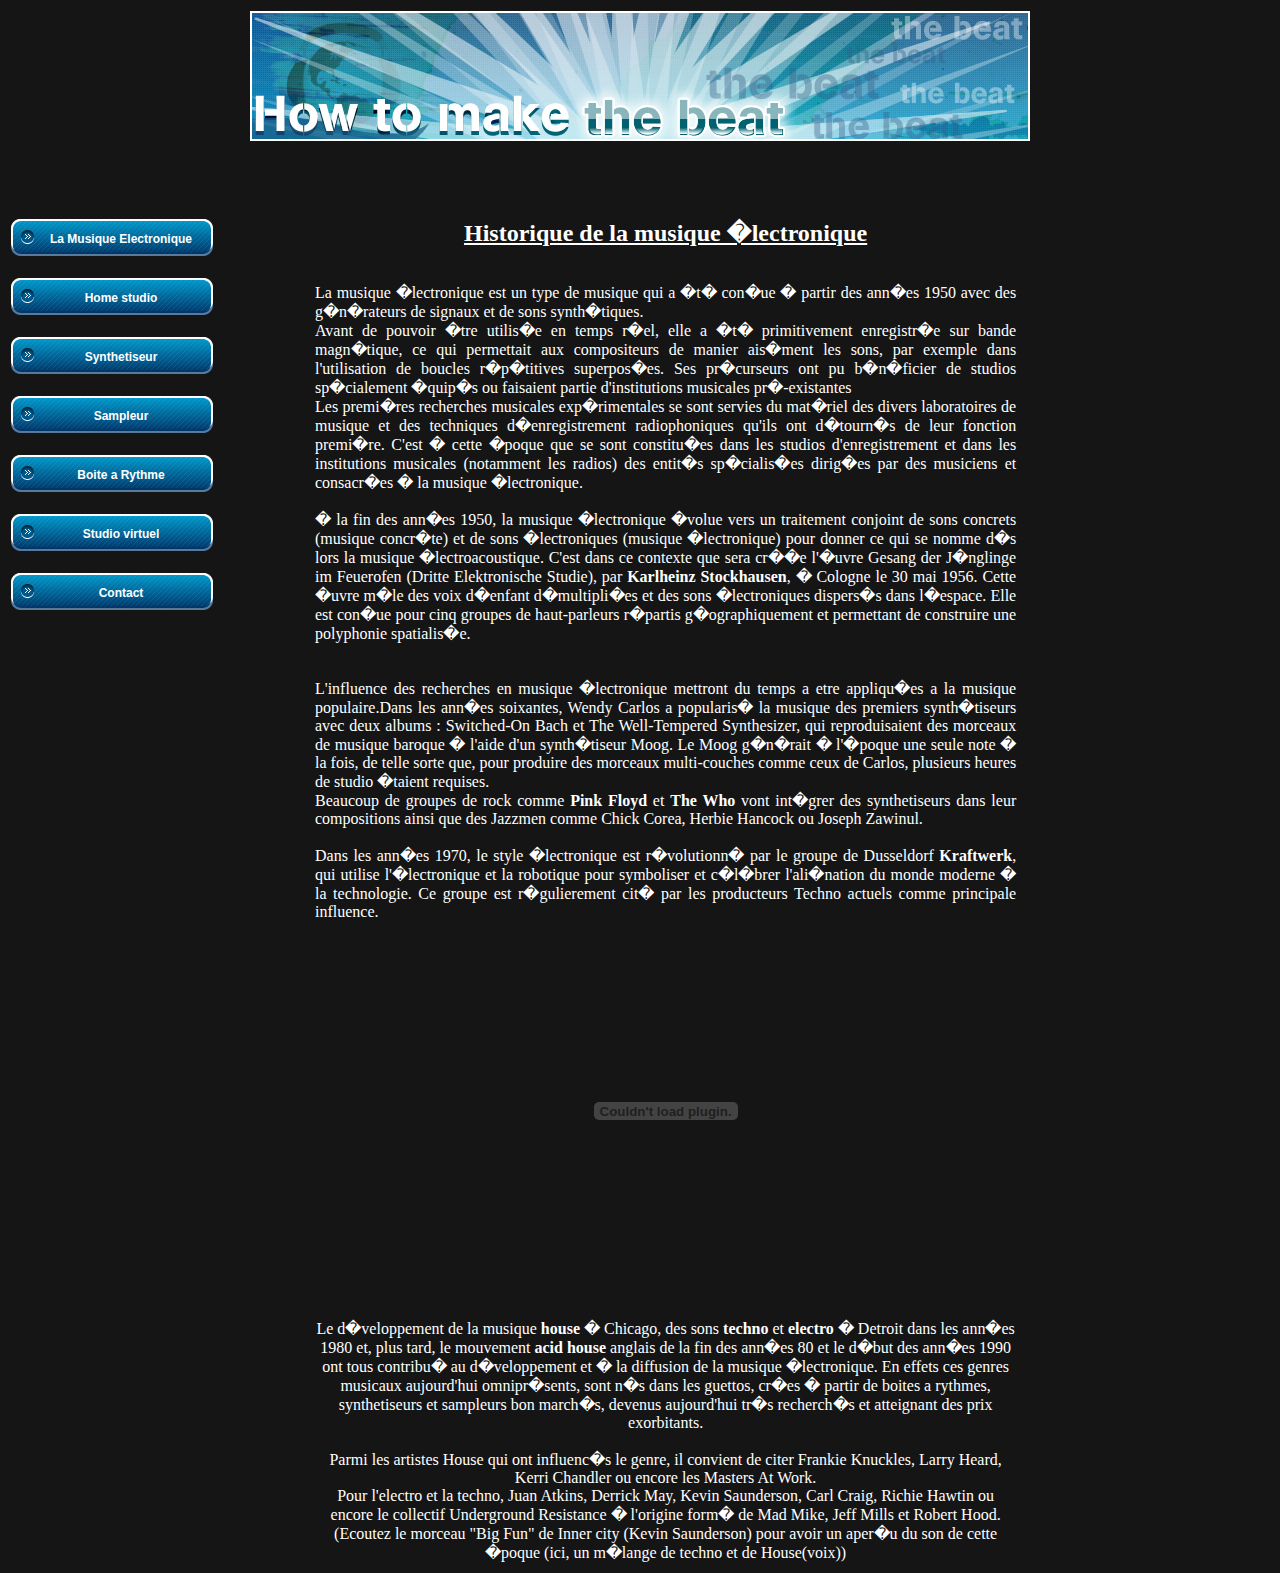
<file: index.html>
<html>

  <head>
  <title>Historique de la musique electronique</title>
  
  <link rel="stylesheet" type="text/css" media="screen" href="css/stylesheet.css" />
 <link type="text/css" rel="stylesheet" href="css/style.css" >
 
 
 
 
 
 <meta http-equiv="title" content="Howtomakethebeat">
<meta name="description" content="Howtomakethebeat
Comment est creee la musique electronique, techno, house, idm.
Production, mixage, enregistrement.">
<meta name="keywords" content="Howtomakethebeat homestudio synthetiseur production techno  studio electro electronique">
<meta name="language" content="fr">

<meta name="author" content="Ponte Alexandre">
<meta name="copyright" content="Ponte Alexandre">
<meta name="revist-after" content="15 days">
<meta name="distribution" content="global">
<meta name="robots" content="all">
 
 
 
 
 <script language="JavaScript">
//PLF-http://www.jejavascript.net/
function fenetreCentre(url,largeur,hauteur,options) {
var haut=(screen.height-(hauteur+100));
var Gauche=(screen.width-(largeur+30));
window.open(url,"","top="+haut+",left="+Gauche+",width="+largeur+",height="+hauteur+","+options);
}
</script>



 
  </head>
  
  <body>
  
  
  
  
  
  
  
  
  
  
  <table width="100%">
  <tr>
    <td colspan=2>
      
	<center><img src="img/header.jpg" ></center> 
	  
    </td>
  </tr>
  <table width="80%">
  <tr>
    <td valign=top>
     
	 <ul class="menu">
	  <br>
	  <br>
	  <br>
	  <br>
	  <li><a href="index.html" class="active"><span><b>La Musique Electronique</b></span></a></li>
	  <br>
	  <li><a href="homestudio.html"><span><b>Home studio</b></span></a></li>
	  <br>
	  <li><a href="synthetiseur.html"><span><b>Synthetiseur</b></span></a></li>
	  <br>
	  <li><a href="sampleur.html"><span><b>Sampleur</b></span></a></li>
	  <br>
	  <li><a href="boitearythme.html"><span><b>Boite a Rythme</b></span></a></li>
	  <br>
	  <li><a href="informatique.html"><span><b>Studio virtuel</b></span></a></li>
	  <br>
	  <li><a href="contact.html"><span><b>Contact</b></span></a></li>
	  
	  
	</ul>
	 
    </td>
    <td align=justify>
      <br>
	  <br>
	  <br>
	  <br>

	<u><font size=+2><center><b>Historique de la musique �lectronique</b></center></font size=+2></u>
	
	<br>
	<br>
	
	La musique �lectronique est un type de musique qui a �t� con�ue � partir des ann�es 1950 avec des g�n�rateurs de signaux et de sons synth�tiques.
<br>
Avant de pouvoir �tre utilis�e en temps r�el, elle a �t� primitivement enregistr�e sur bande magn�tique, ce qui permettait aux compositeurs de manier ais�ment les sons, par exemple dans l'utilisation de boucles r�p�titives superpos�es. Ses pr�curseurs ont pu b�n�ficier de studios sp�cialement �quip�s ou faisaient partie d'institutions musicales pr�-existantes
	 <br>
	 Les premi�res recherches musicales exp�rimentales se sont servies du mat�riel des divers laboratoires de musique et des techniques d�enregistrement radiophoniques qu'ils ont d�tourn�s de leur fonction premi�re. C'est � cette �poque que se sont constitu�es dans les studios d'enregistrement et dans les institutions musicales (notamment les radios) des entit�s sp�cialis�es dirig�es par des musiciens et consacr�es � la musique �lectronique.
	 <br>
	 <br>
	 � la fin des ann�es 1950, la musique �lectronique �volue vers un traitement conjoint de sons concrets (musique concr�te) et de sons �lectroniques (musique �lectronique) pour donner ce qui se nomme d�s lors la musique �lectroacoustique. C'est dans ce contexte que sera cr��e l'�uvre Gesang der J�nglinge im Feuerofen (Dritte Elektronische Studie), par <b>Karlheinz Stockhausen</b>, � Cologne le 30 mai 1956. Cette �uvre m�le des voix d�enfant d�multipli�es et des sons �lectroniques dispers�s dans l�espace. Elle est con�ue pour cinq groupes de haut-parleurs r�partis g�ographiquement et permettant de construire une polyphonie spatialis�e.
    <br>
	<br>
	<br>
	L'influence des recherches en musique �lectronique mettront du temps a etre appliqu�es a la musique populaire.Dans les ann�es soixantes, Wendy Carlos a popularis� la musique des premiers synth�tiseurs avec deux albums : Switched-On Bach et The Well-Tempered Synthesizer, qui reproduisaient des morceaux de musique baroque � l'aide d'un synth�tiseur Moog. Le Moog g�n�rait � l'�poque une seule note � la fois, de telle sorte que, pour produire des morceaux multi-couches comme ceux de Carlos, plusieurs heures de studio �taient requises.
	<br>
	Beaucoup de groupes de rock comme <b>Pink Floyd</b> et <b>The Who</b> vont int�grer des synthetiseurs dans leur compositions ainsi que des Jazzmen comme Chick Corea, Herbie Hancock ou Joseph Zawinul.
	<br>
	<br>
	Dans les ann�es 1970, le style �lectronique est r�volutionn� par le groupe de Dusseldorf <b>Kraftwerk</b>, qui utilise l'�lectronique et la robotique pour symboliser et c�l�brer l'ali�nation du monde moderne � la technologie. Ce groupe est r�gulierement cit� par les producteurs Techno actuels comme principale influence.
	<br>
	<br>
	<center><object width="425" height="344"><param name="movie" value="http://www.youtube.com/v/5c81X6BiI0Y&hl=fr&fs=1"></param><param name="allowFullScreen" value="true"></param><param name="allowscriptaccess" value="always"></param><embed src="http://www.youtube.com/v/5c81X6BiI0Y&hl=fr&fs=1" type="application/x-shockwave-flash" allowscriptaccess="always" allowfullscreen="true" width="425" height="344"></embed></object><center/>
	<br>
	<br>
	Le d�veloppement de la musique <b>house</b> � Chicago, des sons <b>techno</b> et <b>electro</b> � Detroit dans les ann�es 1980 et, plus tard, le mouvement <b>acid house</b> anglais de la fin des ann�es 80 et le d�but des ann�es 1990 ont tous contribu� au d�veloppement et � la diffusion de la musique �lectronique.
En effets ces genres musicaux aujourd'hui omnipr�sents, sont n�s dans les guettos, cr�es � partir de boites a rythmes, synthetiseurs et sampleurs bon march�s, devenus aujourd'hui tr�s recherch�s et atteignant des prix exorbitants. 
	
	<br>
	<br>
	
	
Parmi les artistes House qui ont influenc�s le genre, il convient de citer Frankie Knuckles, Larry Heard, Kerri Chandler ou encore les Masters At Work.
<br>

Pour l'electro et la techno, Juan Atkins, Derrick May, Kevin Saunderson, Carl Craig, Richie Hawtin ou encore le collectif Underground Resistance � l'origine form� de Mad Mike, Jeff Mills et Robert Hood.
	<br>
	(Ecoutez le morceau "Big Fun" de Inner city (Kevin Saunderson) pour avoir un aper�u du son de cette �poque (ici, un m�lange de techno et de House(voix))
	
    </td>
  </tr>
  
</table>

  
  
  
  
  
  
  
  
  
  </body>
  
</html>
</file>
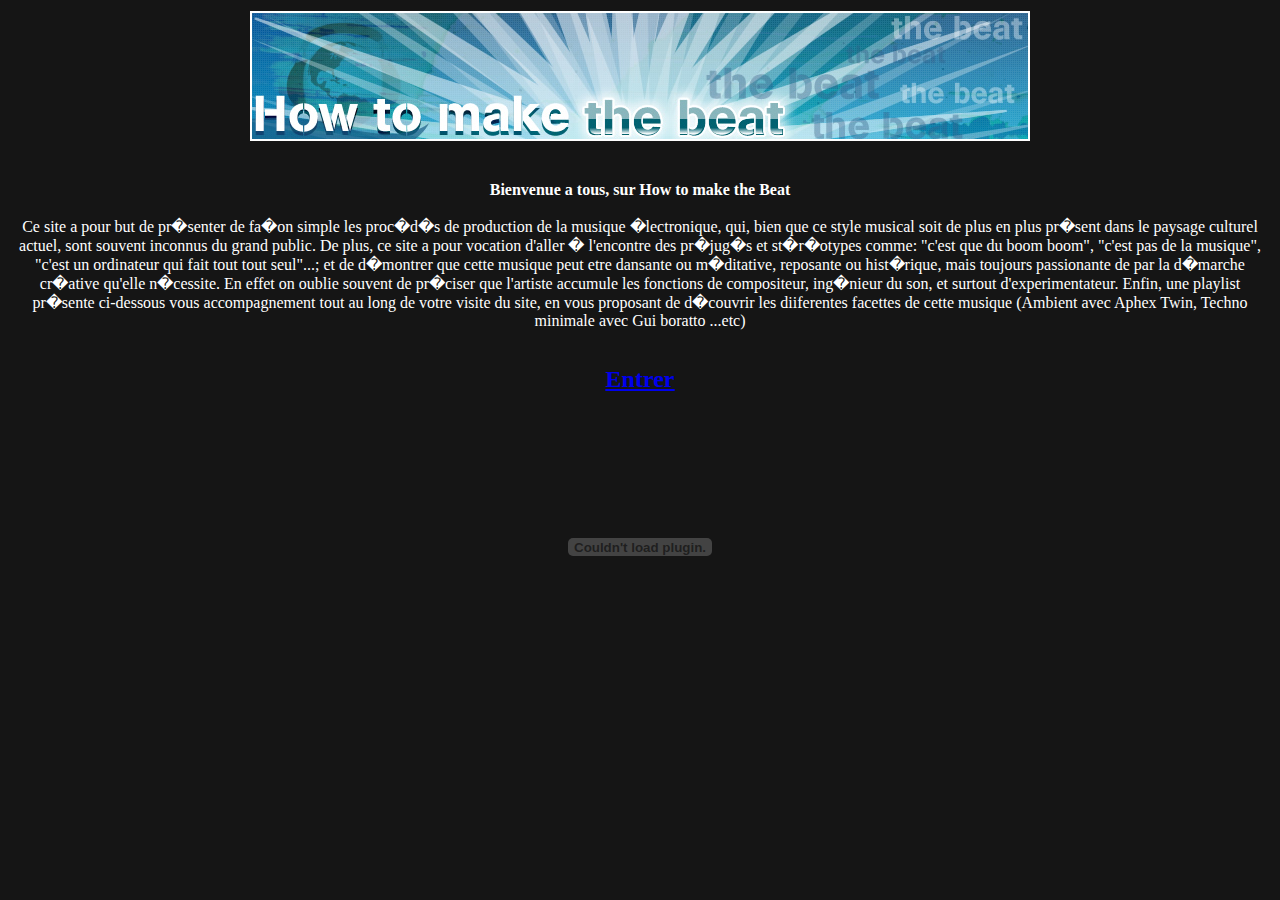
<file: 2index.html>
<html>

  <head>
  <title>Howtomakethebeat</title>
  
  <link rel="stylesheet" type="text/css" media="screen" href="css/stylesheet.css" />
 <link type="text/css" rel="stylesheet" href="css/style.css" >
 
 
 <meta http-equiv="title" content="Howtomakethebeat">
<meta name="description" content="Howtomakethebeat
Comment est creee la musique electronique, techno, house, idm.
Production, mixage, enregistrement.">
<meta name="keywords" content="Howtomakethebeat homestudio synthetiseur production techno  studio electro electronique">
<meta name="language" content="fr">

<meta name="author" content="Ponte Alexandre">
<meta name="copyright" content="Ponte Alexandre">
<meta name="revist-after" content="15 days">
<meta name="distribution" content="global">
<meta name="robots" content="all">



 
  </head>
  
  <body>
  
  
  
  
  
  
  
  
  
  
  <table width="100%">
  <tr>
    <td colspan=2>
     
	<center><img src="img/header.jpg" ></center> 
	  
    </td>
	
	<tr>
    <td colspan=2>
      <br>
	  <br>
	 
	 
	  <center><b>Bienvenue a tous, sur How to make the Beat</b></center>
	  <br>
	  <center>Ce site a pour but de pr�senter de fa�on simple les proc�d�s de production de la musique �lectronique, qui, bien que ce style musical soit de plus en plus pr�sent dans le paysage culturel actuel, sont souvent inconnus du grand public.
	  De plus, ce site a pour vocation d'aller � l'encontre des pr�jug�s et st�r�otypes comme: "c'est que du boom boom", "c'est pas de la musique", "c'est un ordinateur qui fait tout tout seul"...; et de d�montrer que cette musique peut etre dansante ou m�ditative, reposante ou hist�rique, mais toujours passionante de par la d�marche cr�ative qu'elle n�cessite. En effet on oublie souvent de pr�ciser que l'artiste accumule les fonctions de compositeur, ing�nieur du son, et surtout d'experimentateur. Enfin, une playlist pr�sente ci-dessous vous accompagnement tout au long de votre visite du site, en vous proposant de d�couvrir les diiferentes facettes de cette musique (Ambient avec Aphex Twin, Techno minimale avec Gui boratto ...etc)</center>
	  <br>
	  <br>
	  
	  <a href="index.html"TARGET="_blank"><u><font size=+2><center><b>Entrer</b></center></font size=+2></u></a>
	  
	  <br>
	  
	  <br>
	  
	<center><div style="width:400px;height:236px;">
<object width="180" height="236">
<param name="movie" value="http://www.deezer.com/embedded/widget.swf?path=15224175&lang=fr&colorBack=0x525252&colorVolume=0x00CCFF&colorScrollbar=0x666666&colorText=0xFFFFFF&autoplay=1&autoShuffle=0&id=4670898">
</param><embed src="http://www.deezer.com/embedded/widget.swf?path=15224175&lang=fr&colorBack=0x525252&colorVolume=0x00CCFF&colorScrollbar=0x666666&colorText=0xFFFFFF&autoplay=1&autoShuffle=0&id=4670898" type="application/x-shockwave-flash" width="180" height="236"></embed>
</object></center>
<br> 
	  
    </td>
	
	

  
  
  
  
  
  
  
  
  
  </body>
  
</html>
</file>
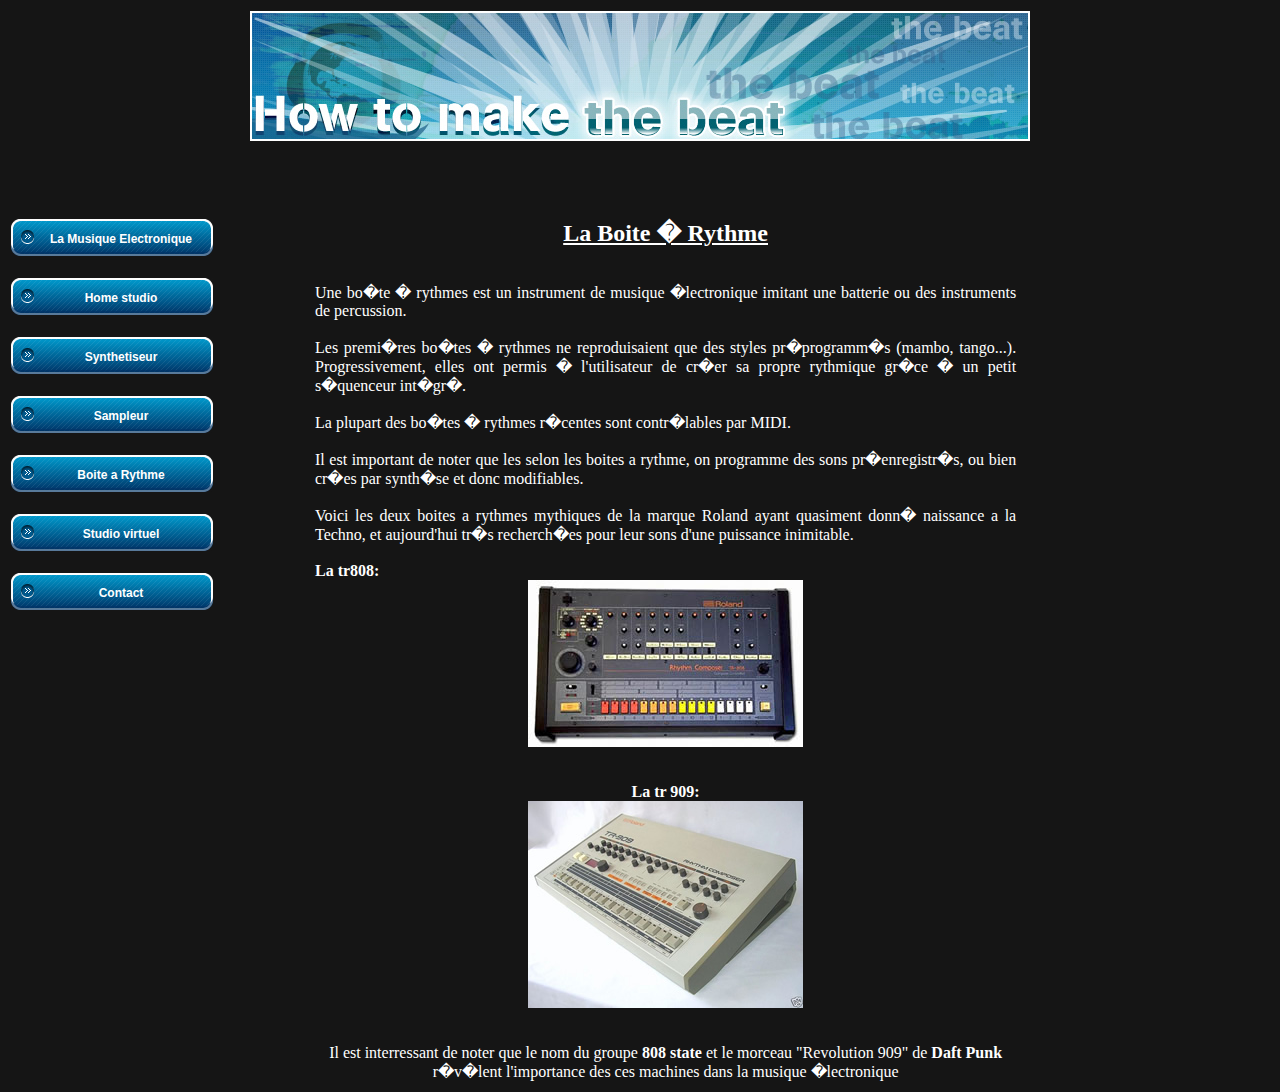
<file: boitearythme.html>
<html>

  <head>
  <title>Boite a Rythme</title>
  
  
  
  
  <meta http-equiv="title" content="Howtomakethebeat">
<meta name="description" content="Howtomakethebeat
Comment est creee la musique electronique, techno, house, idm.
Production, mixage, enregistrement.">
<meta name="keywords" content="Howtomakethebeat homestudio synthetiseur production techno  studio electro electronique">
<meta name="language" content="fr">

<meta name="author" content="Ponte Alexandre">
<meta name="copyright" content="Ponte Alexandre">
<meta name="revist-after" content="15 days">
<meta name="distribution" content="global">
<meta name="robots" content="all">
  
  
  <SCRIPT LANGUAGE="JavaScript">
<!--
function PopupImage(img) { 
titre="Agrandissement"; 
w=open("",'image','width=400,height=400,toolbar=no,scrollbars=no,resizable=no'); 
w.document.write("<HTML><HEAD><TITLE>"+titre+"</TITLE></HEAD>"); 
w.document.write("<SCRIPT language=javascript>function checksize() { if (document.images[0].complete) { window.resizeTo(document.images[0].width+10,document.images[0].height+30); window.focus();} else { setTimeout('checksize()',250) } }</"+"SCRIPT>"); 
w.document.write("<BODY onload='checksize()' onblur='window.close()' onclick='window.close()' leftMargin=0 topMargin=0 marginwidth=0 marginheight=0>");
w.document.write("<TABLE width='100%' border='0' cellspacing='0' cellpadding='0' height='100%'><TR>");
w.document.write("<TD valign='middle' align='center'><IMG src='"+img+"' border=0 alt='Mon image'>"); 
w.document.write("</TD></TR></TABLE>");
w.document.write("</BODY></HTML>"); 
w.document.close(); 
} 
//-->
</SCRIPT>
  
  <link rel="stylesheet" type="text/css" media="screen" href="css/stylesheet.css" />
 <link type="text/css" rel="stylesheet" href="css/style.css" >
  
  <link rel="stylesheet" type="text/css" media="screen" href="css/stylesheet.css" />
 <link type="text/css" rel="stylesheet" href="css/style.css" >
  </head>
  
  <body>
  
  
  
  
  
  <table width="100%">
  <tr>
    <td colspan=2>
      
	<center><img src="img/header.jpg" ></center> 
	  
    </td>
  </tr>
  <table width="80%">
  </tr>
  <tr>
    <td valign=top>
     
	 <ul class="menu">
	  <br>
	  <br>
	  <br>
	  <br>
	  <li><a href="index.html" class="active"><span><b>La Musique Electronique</b></span></a></li>
	  <br>
	  <li><a href="homestudio.html"><span><b>Home studio</b></span></a></li>
	  <br>
	  <li><a href="synthetiseur.html"><span><b>Synthetiseur</b></span></a></li>
	  <br>
	  <li><a href="sampleur.html"><span><b>Sampleur</b></span></a></li>
	  <br>
	  <li><a href="boitearythme.html"><span><b>Boite a Rythme</b></span></a></li>
	  <br>
	  <li><a href="informatique.html"><span><b>Studio virtuel</b></span></a></li>
	  <br>
	  <li><a href="contact.html"><span><b>Contact</b></span></a></li>
	  
	  
	</ul>
	 
    </td>
    <td align=justify>
      <br>
	  <br>
	  <br>
	  <br>
		<u><font size=+2><center><b>La Boite � Rythme</b></center></font size=+2></u>
	<br>
	<br>
	
	Une bo�te � rythmes est un instrument de musique �lectronique imitant une batterie ou des instruments de percussion.
	<br>
	<br>
Les premi�res bo�tes � rythmes ne reproduisaient que des styles pr�programm�s (mambo, tango...). Progressivement, elles ont permis � l'utilisateur de cr�er sa propre rythmique gr�ce � un petit s�quenceur int�gr�.
<br> 
<br>
La plupart des bo�tes � rythmes r�centes sont contr�lables par MIDI.
<br>
<br>
Il est important de noter que les selon les boites a rythme, on programme des sons pr�enregistr�s, ou bien cr�es par synth�se et donc modifiables.
<br>
<br>
Voici les deux boites a rythmes mythiques de la marque Roland ayant quasiment donn� naissance a la Techno, et aujourd'hui tr�s recherch�es pour leur sons d'une puissance inimitable.
<br>
<br>
<b>La tr808:</b>
<br>
	<center><A href="javascript:PopupImage('img/tr808.jpg')"><IMG src="img/tr808p.jpg"   class="image" alt="Cliquer pour agrandir"></A><center/>

<br>
<br>
<b>La tr 909:</b>
<br>
	<center><A href="javascript:PopupImage('img/tr909.jpg')"><IMG src="img/tr909p.jpg"   class="image" alt="Cliquer pour agrandir"></A><center/>

	<br>
	<br>
	Il est interressant de noter que le nom du groupe <b>808 state</b> et le morceau "Revolution 909" de <b>Daft Punk</b> r�v�lent l'importance des ces machines dans la musique �lectronique
    </td>
  </tr>
  
</table>

  
  
  
  
  
  
  
  
  
  </body>
  
</html>
</file>
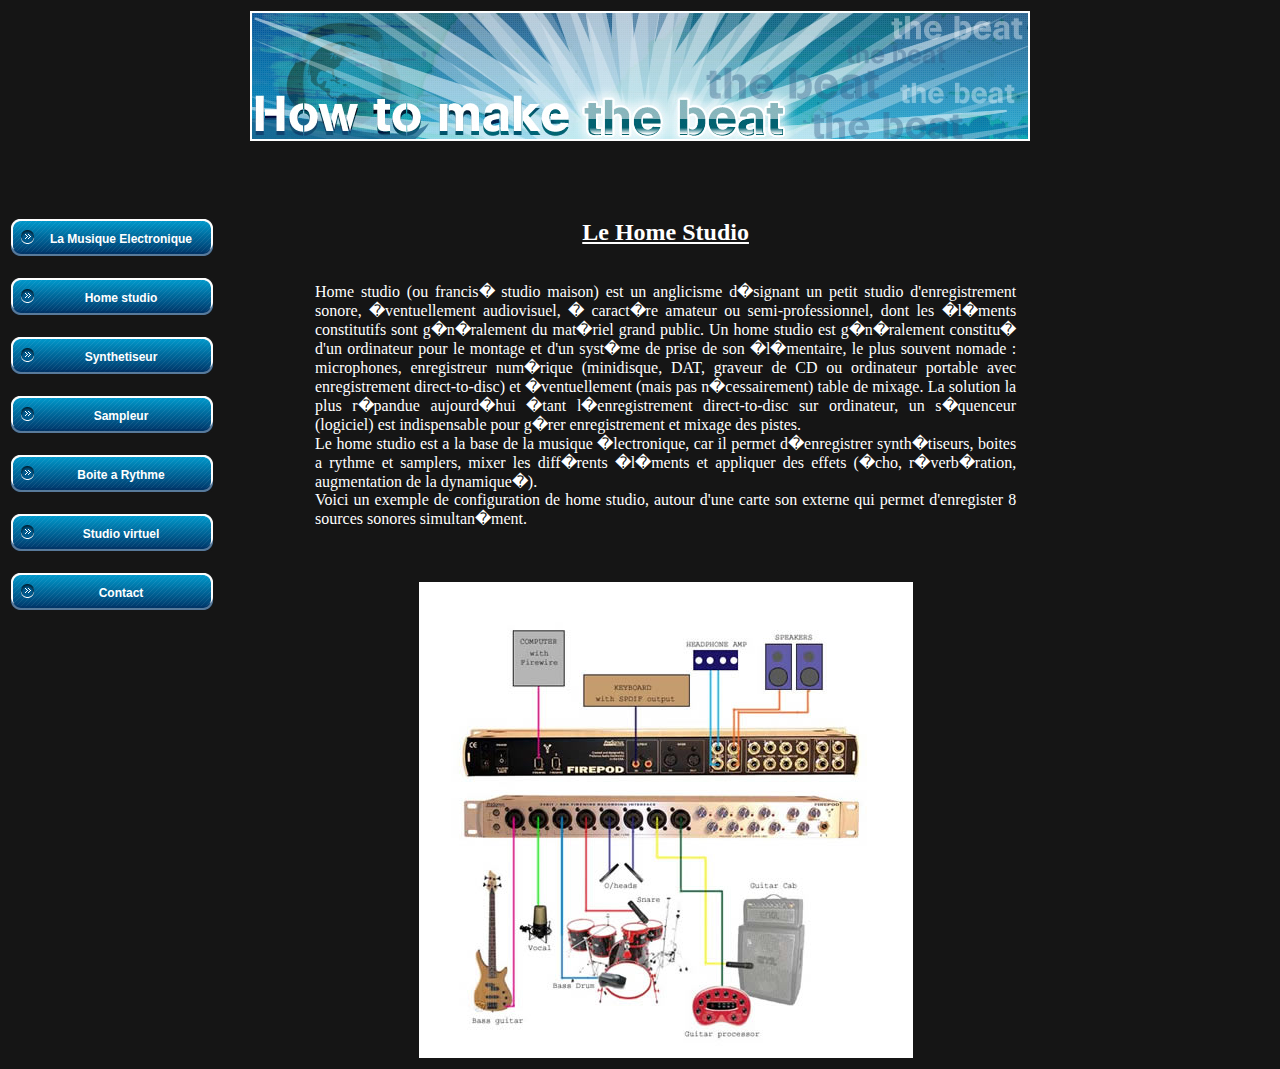
<file: homestudio.html>
<html>

  <head>
  <title>Home Studio</title>
  
  
  <meta http-equiv="title" content="Howtomakethebeat">
<meta name="description" content="Howtomakethebeat
Comment est creee la musique electronique, techno, house, idm.
Production, mixage, enregistrement.">
<meta name="keywords" content="Howtomakethebeat homestudio synthetiseur production techno  studio electro electronique">
<meta name="language" content="fr">

<meta name="author" content="Ponte Alexandre">
<meta name="copyright" content="Ponte Alexandre">
<meta name="revist-after" content="15 days">
<meta name="distribution" content="global">
<meta name="robots" content="all">
  
  
  
  
  <SCRIPT LANGUAGE="JavaScript">
<!--
function PopupImage(img) { 
titre="Agrandissement"; 
w=open("",'image','width=400,height=400,toolbar=no,scrollbars=no,resizable=no'); 
w.document.write("<HTML><HEAD><TITLE>"+titre+"</TITLE></HEAD>"); 
w.document.write("<SCRIPT language=javascript>function checksize() { if (document.images[0].complete) { window.resizeTo(document.images[0].width+10,document.images[0].height+30); window.focus();} else { setTimeout('checksize()',250) } }</"+"SCRIPT>"); 
w.document.write("<BODY onload='checksize()' onblur='window.close()' onclick='window.close()' leftMargin=0 topMargin=0 marginwidth=0 marginheight=0>");
w.document.write("<TABLE width='100%' border='0' cellspacing='0' cellpadding='0' height='100%'><TR>");
w.document.write("<TD valign='middle' align='center'><IMG src='"+img+"' border=0 alt='Mon image'>"); 
w.document.write("</TD></TR></TABLE>");
w.document.write("</BODY></HTML>"); 
w.document.close(); 
} 
//-->
</SCRIPT>
  
  <link rel="stylesheet" type="text/css" media="screen" href="css/stylesheet.css" />
 <link type="text/css" rel="stylesheet" href="css/style.css" >
  </head>
  
  <body>
  
  
  
  
  
  <table width="100%">
  <tr>
    <td colspan=2>
      
	<center><img src="img/header.jpg" ></center> 
	  
    </td>
  </tr>
  <table width="80%">
  <tr>
    <td valign=top>
     
	 <ul class="menu">
	  <br>
	  <br>
	  <br>
	  <br>
	  <li><a href="index.html" class="active"><span><b>La Musique Electronique</b></span></a></li>
	  <br>
	  <li><a href="homestudio.html"><span><b>Home studio</b></span></a></li>
	  <br>
	  <li><a href="synthetiseur.html"><span><b>Synthetiseur</b></span></a></li>
	  <br>
	  <li><a href="sampleur.html"><span><b>Sampleur</b></span></a></li>
	  <br>
	  <li><a href="boitearythme.html"><span><b>Boite a Rythme</b></span></a></li>
	  <br>
	  <li><a href="informatique.html"><span><b>Studio virtuel</b></span></a></li>
	  <br>
	  <li><a href="contact.html"><span><b>Contact</b></span></a></li>
	  
	  
	</ul>
	 
    </td>
    <td align=justify>
	<br>
	<br>
	<br>
	<br>
	      <u><font size=+2><center><b>Le Home Studio</b></center></font size=+2></u>
	  <br>
	  <br>
	  Home studio (ou francis� studio maison) est un anglicisme d�signant un petit studio d'enregistrement sonore, �ventuellement audiovisuel, � caract�re amateur ou semi-professionnel, dont les �l�ments constitutifs sont g�n�ralement du mat�riel grand public.
Un home studio est g�n�ralement constitu� d'un ordinateur pour le montage et d'un syst�me de prise de son �l�mentaire, le plus souvent nomade : microphones, enregistreur num�rique (minidisque, DAT, graveur de CD ou ordinateur portable avec enregistrement direct-to-disc) et �ventuellement (mais pas n�cessairement) table de mixage.
La solution la plus r�pandue aujourd�hui �tant l�enregistrement direct-to-disc sur ordinateur, un s�quenceur (logiciel) est indispensable pour g�rer enregistrement et mixage des pistes.
<br>
Le home studio est a la base de la musique �lectronique, car il permet d�enregistrer synth�tiseurs, boites a rythme et samplers, mixer les diff�rents �l�ments et appliquer des effets (�cho, r�verb�ration, augmentation de la dynamique�).
<br>
Voici un exemple de configuration de home studio, autour d'une carte son externe qui permet d'enregister 8 sources sonores simultan�ment.
<br>
<br>
<br>
<br>
<center><A href="javascript:PopupImage('img/cartesonschema.jpg')"><IMG src="img/cartesonschema1.jpg"   class="image" alt="Cliquer pour agrandir"></A><center/>
	  
	  
    </td>
  </tr>
  
</table>

  
  
  
  
  
  
  
  
  
  </body>
  
</html>
</file>
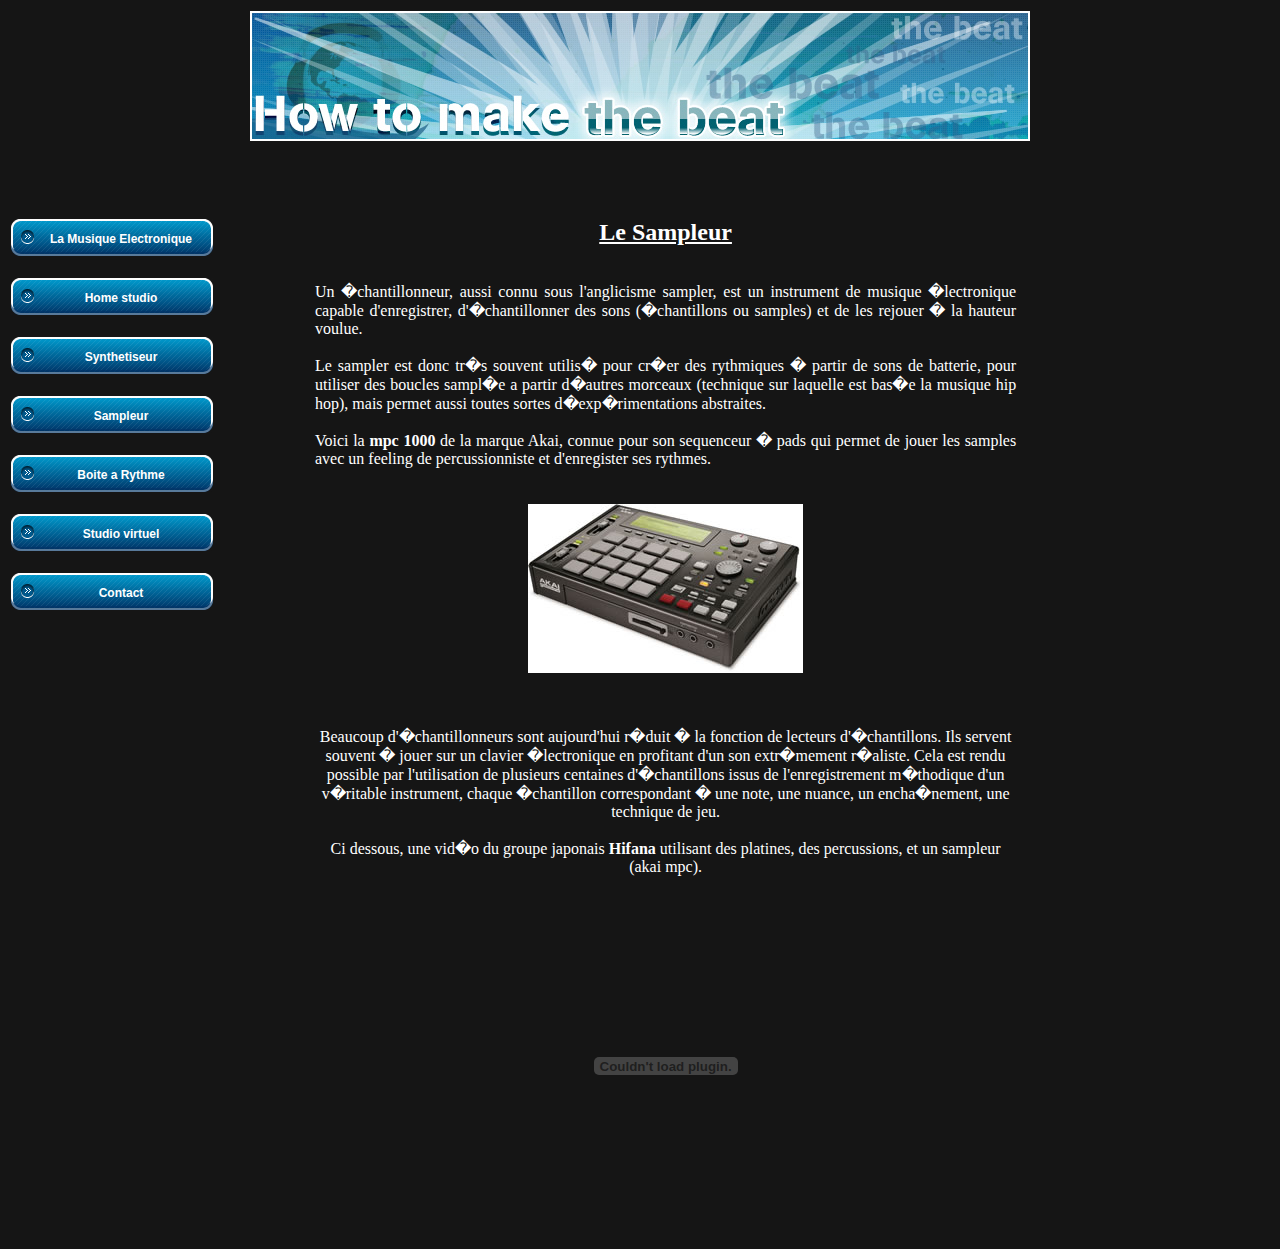
<file: sampleur.html>
<html>

  <head>
  <title>Sampler</title>
  
  
  
  <meta http-equiv="title" content="Howtomakethebeat">
<meta name="description" content="Howtomakethebeat
Comment est creee la musique electronique, techno, house, idm.
Production, mixage, enregistrement.">
<meta name="keywords" content="Howtomakethebeat homestudio synthetiseur production techno  studio electro electronique">
<meta name="language" content="fr">

<meta name="author" content="Ponte Alexandre">
<meta name="copyright" content="Ponte Alexandre">
<meta name="revist-after" content="15 days">
<meta name="distribution" content="global">
<meta name="robots" content="all">
  
  
  
  
  <SCRIPT LANGUAGE="JavaScript">
<!--
function PopupImage(img) { 
titre="Agrandissement"; 
w=open("",'image','width=400,height=400,toolbar=no,scrollbars=no,resizable=no'); 
w.document.write("<HTML><HEAD><TITLE>"+titre+"</TITLE></HEAD>"); 
w.document.write("<SCRIPT language=javascript>function checksize() { if (document.images[0].complete) { window.resizeTo(document.images[0].width+10,document.images[0].height+30); window.focus();} else { setTimeout('checksize()',250) } }</"+"SCRIPT>"); 
w.document.write("<BODY onload='checksize()' onblur='window.close()' onclick='window.close()' leftMargin=0 topMargin=0 marginwidth=0 marginheight=0>");
w.document.write("<TABLE width='100%' border='0' cellspacing='0' cellpadding='0' height='100%'><TR>");
w.document.write("<TD valign='middle' align='center'><IMG src='"+img+"' border=0 alt='Mon image'>"); 
w.document.write("</TD></TR></TABLE>");
w.document.write("</BODY></HTML>"); 
w.document.close(); 
} 
//-->
</SCRIPT>
  
  <link rel="stylesheet" type="text/css" media="screen" href="css/stylesheet.css" />
 <link type="text/css" rel="stylesheet" href="css/style.css" >
  
  <link rel="stylesheet" type="text/css" media="screen" href="css/stylesheet.css" />
 <link type="text/css" rel="stylesheet" href="css/style.css" >
  </head>
  
  <body>
  
  
  
  
  
  <table width="100%">
  <tr>
    <td colspan=2>
      
	<center><img src="img/header.jpg" ></center> 
	  
    </td>
  </tr>
  <table width="80%">
  <tr>
    <td valign=top>
     
	 <ul class="menu">
	  <br>
	  <br>
	  <br>
	  <br>
	  <li><a href="index.html" class="active"><span><b>La Musique Electronique</b></span></a></li>
	  <br>
	  <li><a href="homestudio.html"><span><b>Home studio</b></span></a></li>
	  <br>
	  <li><a href="synthetiseur.html"><span><b>Synthetiseur</b></span></a></li>
	  <br>
	  <li><a href="sampleur.html"><span><b>Sampleur</b></span></a></li>
	  <br>
	  <li><a href="boitearythme.html"><span><b>Boite a Rythme</b></span></a></li>
	  <br>
	  <li><a href="informatique.html"><span><b>Studio virtuel</b></span></a></li>
	  <br>
	  <li><a href="contact.html"><span><b>Contact</b></span></a></li>
	  
	  
	</ul>
	 
    </td>
    <td align=justify>
      <br>
	  <br>
	  <br>
	  <br>
		<u><font size=+2><center><b>Le Sampleur</b></center></font size=+2></u>
	<br>
	<br>
	Un �chantillonneur, aussi connu sous l'anglicisme sampler, est un instrument de musique �lectronique capable d'enregistrer, d'�chantillonner des sons (�chantillons ou samples) et de les rejouer � la hauteur voulue.
	<br>
	<br>
Le sampler est donc tr�s souvent utilis� pour cr�er des rythmiques � partir de sons de batterie, pour utiliser des boucles sampl�e a partir d�autres morceaux (technique sur laquelle est bas�e la musique hip hop), mais permet aussi toutes sortes d�exp�rimentations abstraites.
<br>
<br>
Voici la <b>mpc 1000</b> de la marque Akai, connue pour son sequenceur � pads qui permet de jouer les samples avec un feeling de percussionniste et d'enregister ses rythmes.
<br>
<br>
<br>
<center><A href="javascript:PopupImage('img/akaimpc1000.jpg')"><IMG src="img/akaimpc1000p.jpg"   class="image" alt="Cliquer pour agrandir"></A><center/>
<br>
<br>
<br>
Beaucoup d'�chantillonneurs sont aujourd'hui r�duit � la fonction de lecteurs d'�chantillons. Ils servent souvent � jouer sur un clavier �lectronique en profitant d'un son extr�mement r�aliste. Cela est rendu possible par l'utilisation de plusieurs centaines d'�chantillons issus de l'enregistrement m�thodique d'un v�ritable instrument, chaque �chantillon correspondant � une note, une nuance, un encha�nement, une technique de jeu.
<br>
<br>
Ci dessous, une vid�o du groupe japonais <b>Hifana</b> utilisant des platines, des percussions, et un sampleur (akai mpc).
<br>
<br>
<object width="425" height="344"><param name="movie" value="http://www.youtube.com/v/eS9J36D7KsE&hl=fr&fs=1"></param><param name="allowFullScreen" value="true"></param><param name="allowscriptaccess" value="always"></param><embed src="http://www.youtube.com/v/eS9J36D7KsE&hl=fr&fs=1" type="application/x-shockwave-flash" allowscriptaccess="always" allowfullscreen="true" width="425" height="344"></embed></object>


    </td>
  </tr>
  
</table>

  
  
  
  
  
  
  
  
  
  </body>
  
</html>
</file>
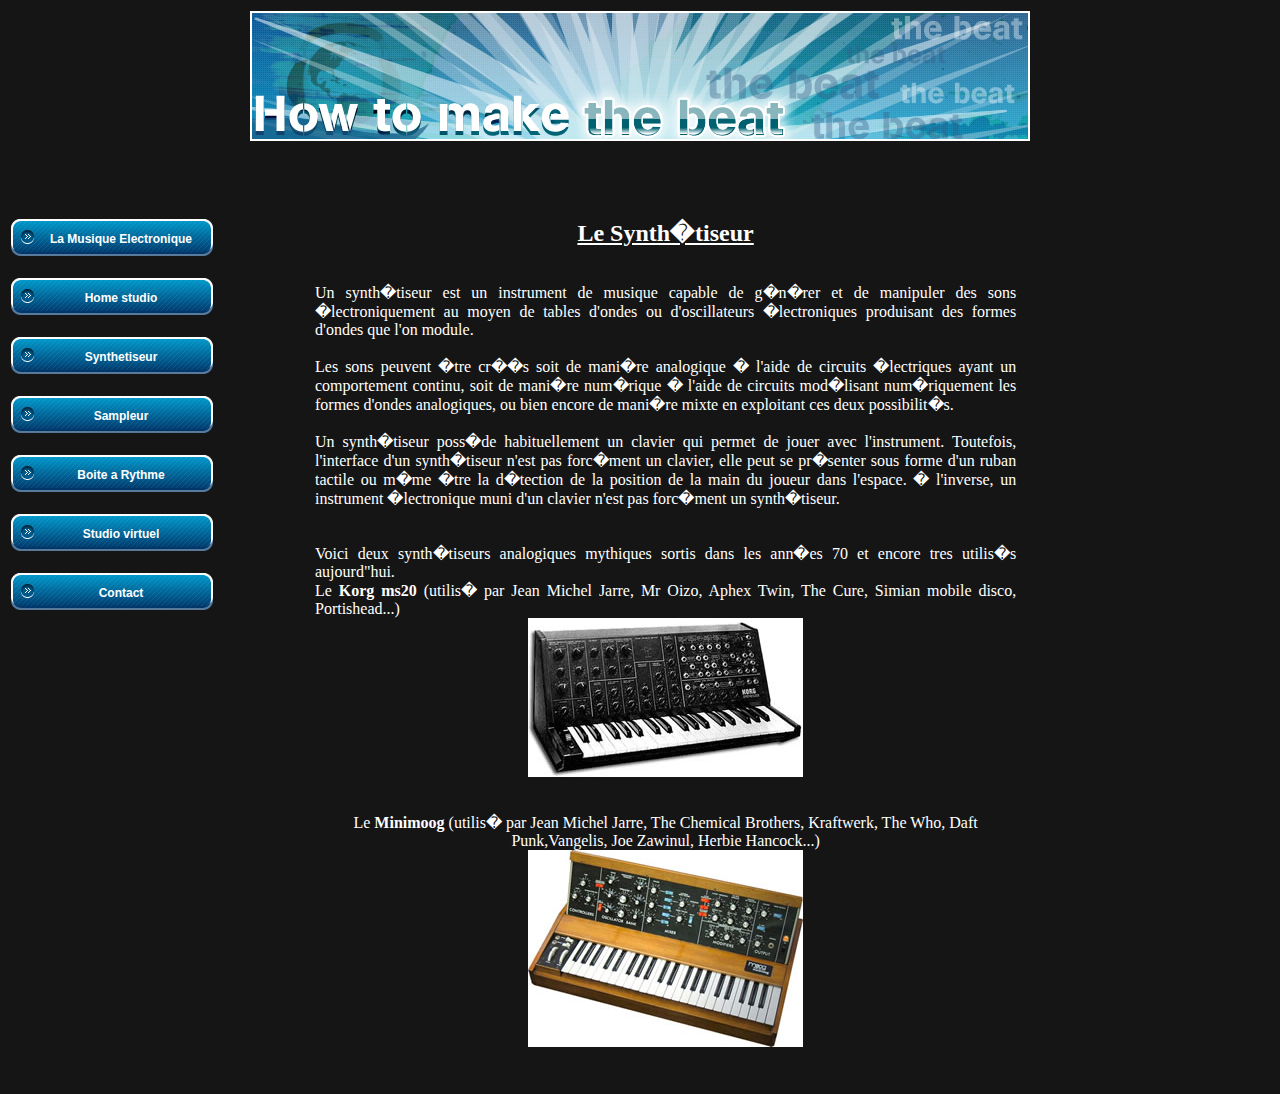
<file: synthetiseur.html>
<html>

  <head>
  <title>Synthetiseur</title>
  
  
  <meta http-equiv="title" content="Howtomakethebeat">
<meta name="description" content="Howtomakethebeat
Comment est creee la musique electronique, techno, house, idm.
Production, mixage, enregistrement.">
<meta name="keywords" content="Howtomakethebeat homestudio synthetiseur production techno  studio electro electronique">
<meta name="language" content="fr">

<meta name="author" content="Ponte Alexandre">
<meta name="copyright" content="Ponte Alexandre">
<meta name="revist-after" content="15 days">
<meta name="distribution" content="global">
<meta name="robots" content="all">
  
  
  
  <SCRIPT LANGUAGE="JavaScript">
<!--
function PopupImage(img) { 
titre="Agrandissement"; 
w=open("",'image','width=400,height=400,toolbar=no,scrollbars=no,resizable=no'); 
w.document.write("<HTML><HEAD><TITLE>"+titre+"</TITLE></HEAD>"); 
w.document.write("<SCRIPT language=javascript>function checksize() { if (document.images[0].complete) { window.resizeTo(document.images[0].width+10,document.images[0].height+30); window.focus();} else { setTimeout('checksize()',250) } }</"+"SCRIPT>"); 
w.document.write("<BODY onload='checksize()' onblur='window.close()' onclick='window.close()' leftMargin=0 topMargin=0 marginwidth=0 marginheight=0>");
w.document.write("<TABLE width='100%' border='0' cellspacing='0' cellpadding='0' height='100%'><TR>");
w.document.write("<TD valign='middle' align='center'><IMG src='"+img+"' border=0 alt='Mon image'>"); 
w.document.write("</TD></TR></TABLE>");
w.document.write("</BODY></HTML>"); 
w.document.close(); 
} 
//-->
</SCRIPT>
  
  <link rel="stylesheet" type="text/css" media="screen" href="css/stylesheet.css" />
 <link type="text/css" rel="stylesheet" href="css/style.css" >
  
  
  <link rel="stylesheet" type="text/css" media="screen" href="css/stylesheet.css" />
 <link type="text/css" rel="stylesheet" href="css/style.css" >
  </head>
  
  <body>
  
  
  
  
  
  <table width="100%">
  <tr>
    <td colspan=2>
      
	<center><img src="img/header.jpg" ></center> 
	  
    </td>
  </tr>
  <table width="80%">
  <tr>
    <td valign=top>
     
	<ul class="menu">
	  <br>
	  <br>
	  <br>
	  <br>
	  <li><a href="index.html" class="active"><span><b>La Musique Electronique</b></span></a></li>
	  <br>
	  <li><a href="homestudio.html"><span><b>Home studio</b></span></a></li>
	  <br>
	  <li><a href="synthetiseur.html"><span><b>Synthetiseur</b></span></a></li>
	  <br>
	  <li><a href="sampleur.html"><span><b>Sampleur</b></span></a></li>
	  <br>
	  <li><a href="boitearythme.html"><span><b>Boite a Rythme</b></span></a></li>
	  <br>
	  <li><a href="informatique.html"><span><b>Studio virtuel</b></span></a></li>
	  <br>
	  <li><a href="contact.html"><span><b>Contact</b></span></a></li>
	  
	</ul>
	  
	  
	
	 
    </td>
    <td align=justify>
    <br>
	<br>
	<br>
	<br>
	
				<u><font size=+2><center><b>Le Synth�tiseur</b></center></font size=+2></u>
	<br>
<br>
Un synth�tiseur est un instrument de musique capable de g�n�rer et de manipuler des sons �lectroniquement au moyen de tables d'ondes ou d'oscillateurs �lectroniques produisant des formes d'ondes que l'on module.
<br>
<br>
Les sons peuvent �tre cr��s soit de mani�re analogique � l'aide de circuits �lectriques ayant un comportement continu, soit de mani�re num�rique � l'aide de circuits mod�lisant num�riquement les formes d'ondes analogiques, ou bien encore de mani�re mixte en exploitant ces deux possibilit�s.
<br>
<br>
Un synth�tiseur poss�de habituellement un clavier qui permet de jouer avec l'instrument. Toutefois, l'interface d'un synth�tiseur n'est pas forc�ment un clavier, elle peut se pr�senter sous forme d'un ruban tactile ou m�me �tre la d�tection de la position de la main du joueur dans l'espace. � l'inverse, un instrument �lectronique muni d'un clavier n'est pas forc�ment un synth�tiseur.
<br>
<br>
<br>
Voici deux synth�tiseurs analogiques mythiques sortis dans les ann�es 70 et encore tres utilis�s aujourd"hui.
<br>
Le <b>Korg ms20</b> (utilis� par Jean Michel Jarre, Mr Oizo, Aphex Twin, The Cure, Simian mobile disco, Portishead...)
<br>
<center><A href="javascript:PopupImage('img/ms20.jpg')"><IMG src="img/ms20p.jpg"   class="image" alt="Cliquer pour agrandir"></A><center/>

<br>
<br>

Le <b>Minimoog</b> (utilis� par Jean Michel Jarre, The Chemical Brothers, Kraftwerk, The Who, Daft Punk,Vangelis, Joe Zawinul, Herbie Hancock...)
<br>
<center><A href="javascript:PopupImage('img/minimoog.jpg')"><IMG src="img/minimoogp.jpg"   class="image" alt="Cliquer pour agrandir"></A><center/>

<br>

<br>
    </td>
  </tr>
  
</table>

  
  
  
  
  
  
  
  
  
  </body>
  
</html>
</file>
<file: css/stylesheet.css>
.menu{
margin:0;
padding:0;
width:300px;
list-style:none;
}

.menu li{
padding:0;
margin:0 0 1px 0;
height:40px;
display:block;
position:relative;
vertical-align:middle;

}

.menu li a{
text-align:center;
width:170px;
height:74px;
padding:0px 25px;
font:12px Verdana, Arial, Helvetica, sans-serif;
color:#FFFFFF;
display:block;
background:url('../img/bouton_off.jpg') no-repeat;
text-decoration:none;
}


.menu li a:hover{
background:url('../img/bouton_on.jpg') no-repeat; 
}

.menu li a span{
line-height:40px;
}

 a { outline: none; }
</file>
<file: css/style.css>
body { 
background-color: #151515; 
background-image: url();

color: #ffffff;
font-family: font-size: 12px; 
font-style: normal; 
font-weight: normal
}
</file>
